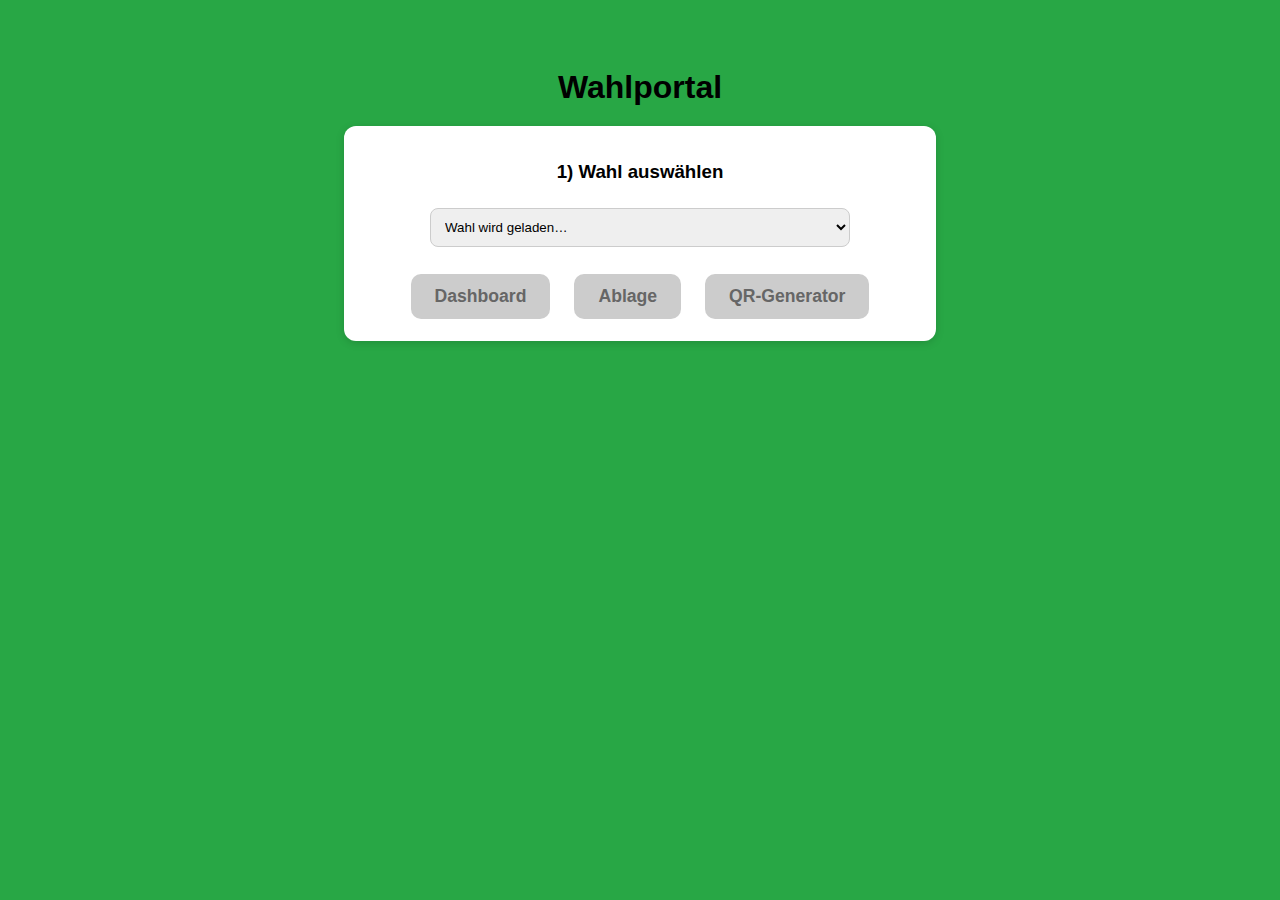
<file: index.html>
<!DOCTYPE html>
<html lang="de">
<head>
  <meta charset="UTF-8" />
  <title>Wahlportal – Start</title>
  <link rel="stylesheet" href="global.css" />
  <style>
    body { text-align:center; padding:40px; }
    .box { max-width: 560px; margin: 0 auto; background:#fff; padding:16px; border-radius:12px; box-shadow:0 2px 8px rgba(0,0,0,.15); }
    .row { display:flex; gap:12px; justify-content:center; flex-wrap:wrap; margin-top:12px; }
    select { width: 100%; max-width: 420px; padding: 10px; border-radius: 8px; border: 1px solid #ccc; }
    button {
      margin: 6px;
      padding: 12px 24px;
      font-size: 1.1em;
      border-radius: 10px;
      cursor: pointer;
      font-weight: bold;
      border: none;
      background-color: #ffffff;
      color: #228B22;
      transition: background 0.2s;
    }
    button:disabled { background:#ccc; cursor:not-allowed; color:#666; }
    button:hover:enabled { background:#f0f0f0; }
    #overlay { display:none; margin-top:12px; font-weight:bold; }
    .hint { margin-top:8px; opacity:.8; font-size:.95em; }
  </style>
</head>
<body>

  <h1>Wahlportal</h1>

  <div class="box">
    <h3>1) Wahl auswählen</h3>
    <select id="wahlSelect">
      <option value="">Wahl wird geladen…</option>
    </select>

    <div id="overlay">Lade Daten im Hintergrund…</div>
<div id="coldstart" style="display:none; margin-top:10px; color:#b00000; font-weight:bold;">
Server startet – beim ersten Aufruf kann das 10-30 Sekunden dauern.
</div>
    <div class="hint" id="wahlInfo"></div>

    <div class="row" style="margin-top:16px;">
      <button id="dashboardBtn" disabled>Dashboard</button>
      <button id="ablageBtn" disabled>Ablage</button>
      <button id="qrBtn" disabled>QR-Generator</button>
    </div>
  </div>

  <!-- Core zuerst -->
  <script src="js/core.js"></script>
  <!-- Index-Logik separat -->
  <script src="js/index.js"></script>
</body>
</html>
</file>
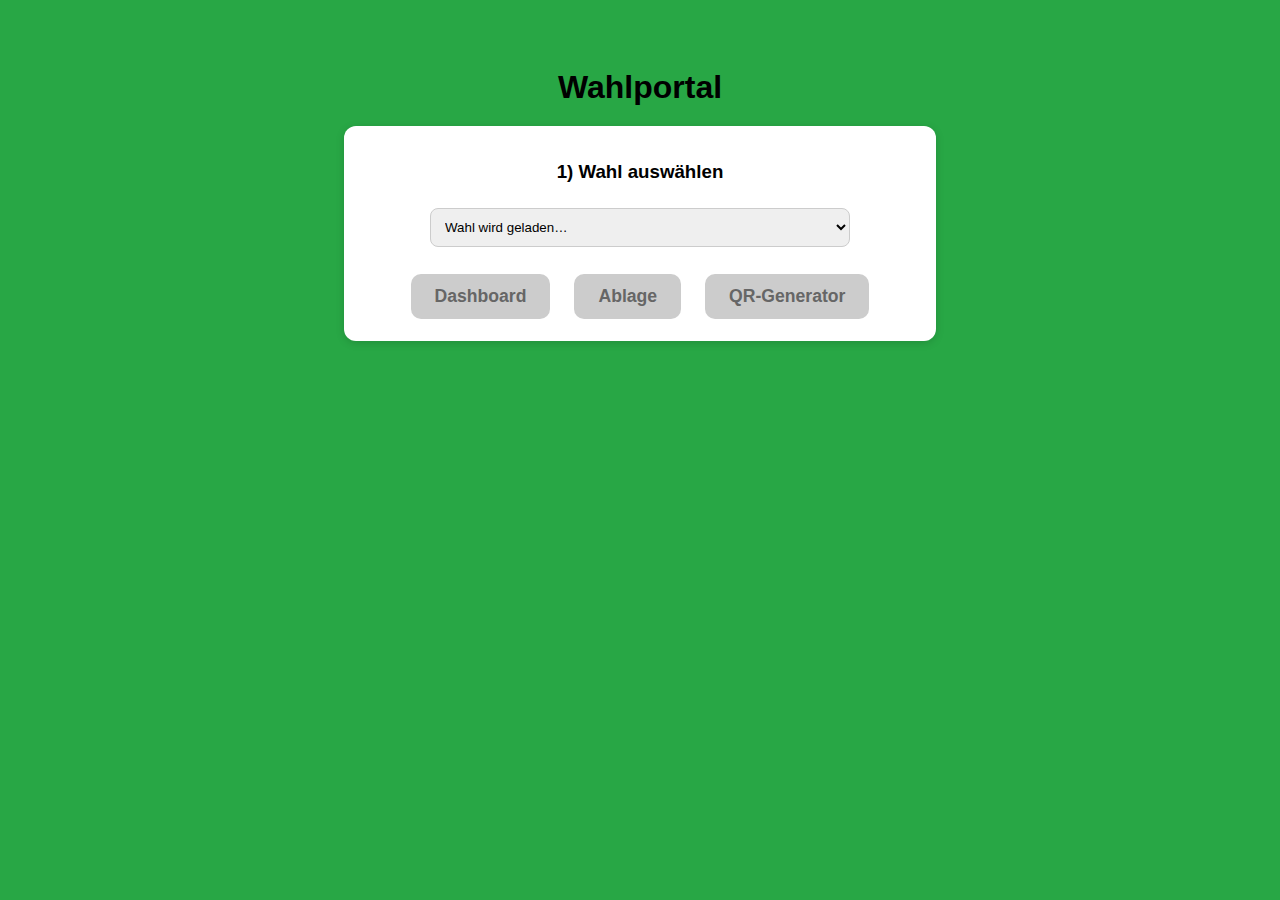
<file: pages/ablage.html>
<!DOCTYPE html>
<html lang="de">
<head>
  <meta charset="UTF-8">
  <title>Ablage</title>
  <link rel="stylesheet" href="../style.css">
</head>

<body>

<!-- HAUPTINHALT -->
<div id="main-content">

  <div id="logo">
    <img src="../logo.png" alt="Logo" class="logo-img">
  </div>

  <div style="margin-bottom: 20px;">
    <a href="../index.html">
      <button>⬅️ Zurück zur Startseite</button>
    </a>
  </div>

  <h2 id="pageTitle">Betrieb anlegen / bearbeiten</h2>

  <p>
    Bitte Bezirk und Betriebsnummer (BKZ) eingeben.
    Existiert der Betrieb bereits, werden vorhandene Dateien angezeigt.
  </p>

  <form id="upload-form" onsubmit="return false;">
    <label>
      Bezirk:
      <select id="bezirk" required>
        <option value="">-- Bitte auswählen --</option>
        <option>Bayern</option>
        <option>Nord</option>
        <option>Süd-West</option>
        <option>Nord-Ost</option>
        <option>MD</option>
        <option>HTM</option>
        <option>NRW</option>
      </select>
    </label>

    <label>
      BKZ:
      <input type="text" id="bkz" required>
    </label>
  </form>

  <!-- LAYOUT -->
  <div class="layout">

    <div class="dropzones">

            <div class="upload-container" id="drop-wahlvorschlag">
        Wahlvorschlag hierher ziehen
        <div class="status" id="status-wahlvorschlag"></div>
        <progress id="prog-wahlvorschlag" max="100" value="0"></progress>
        <div class="file-list" id="list-wahlvorschlag"></div>
      </div>

      <div class="upload-container" id="drop-wahlausschreiben">
        Wahlausschreiben hierher ziehen
        <div class="status" id="status-wahlausschreiben"></div>
        <progress id="prog-wahlausschreiben" max="100" value="0"></progress>
        <div class="file-list" id="list-wahlausschreiben"></div>
      </div>

      <div class="upload-container" id="drop-niederschrift">
        Niederschrift hierher ziehen
        <div class="status" id="status-niederschrift"></div>
        <progress id="prog-niederschrift" max="100" value="0"></progress>
        <div class="file-list" id="list-niederschrift"></div>
      </div>

      <div class="upload-container" id="drop-bekanntmachung">
        Bekanntmachung hierher ziehen
        <div class="status" id="status-bekanntmachung"></div>
        <progress id="prog-bekanntmachung" max="100" value="0"></progress>
        <div class="file-list" id="list-bekanntmachung"></div>
      </div>

      <div class="upload-container" id="drop-sonstige">
        Sonstige Unterlagen hierher ziehen
        <div class="status" id="status-sonstige"></div>
        <progress id="prog-sonstige" max="100" value="0"></progress>
        <div class="file-list" id="list-sonstige"></div>
      </div>


      <button id="upload-btn" disabled>Alle Dateien hochladen</button>
    </div>

    <div class="existing">
      <h3>Bereits hochgeladene Dateien</h3>
      <div id="existing-files" class="file-list">
        Bitte Bezirk und BKZ auswählen
      </div>
    </div>

  </div>

  <h3>Debug</h3>
  <pre id="debug"></pre>

</div>

<!-- Multiwahl Core + Ablage Script -->
<script src="../js/core.js"></script>
<script src="../js/ablage.js"></script>
</body>
</html>
</file>
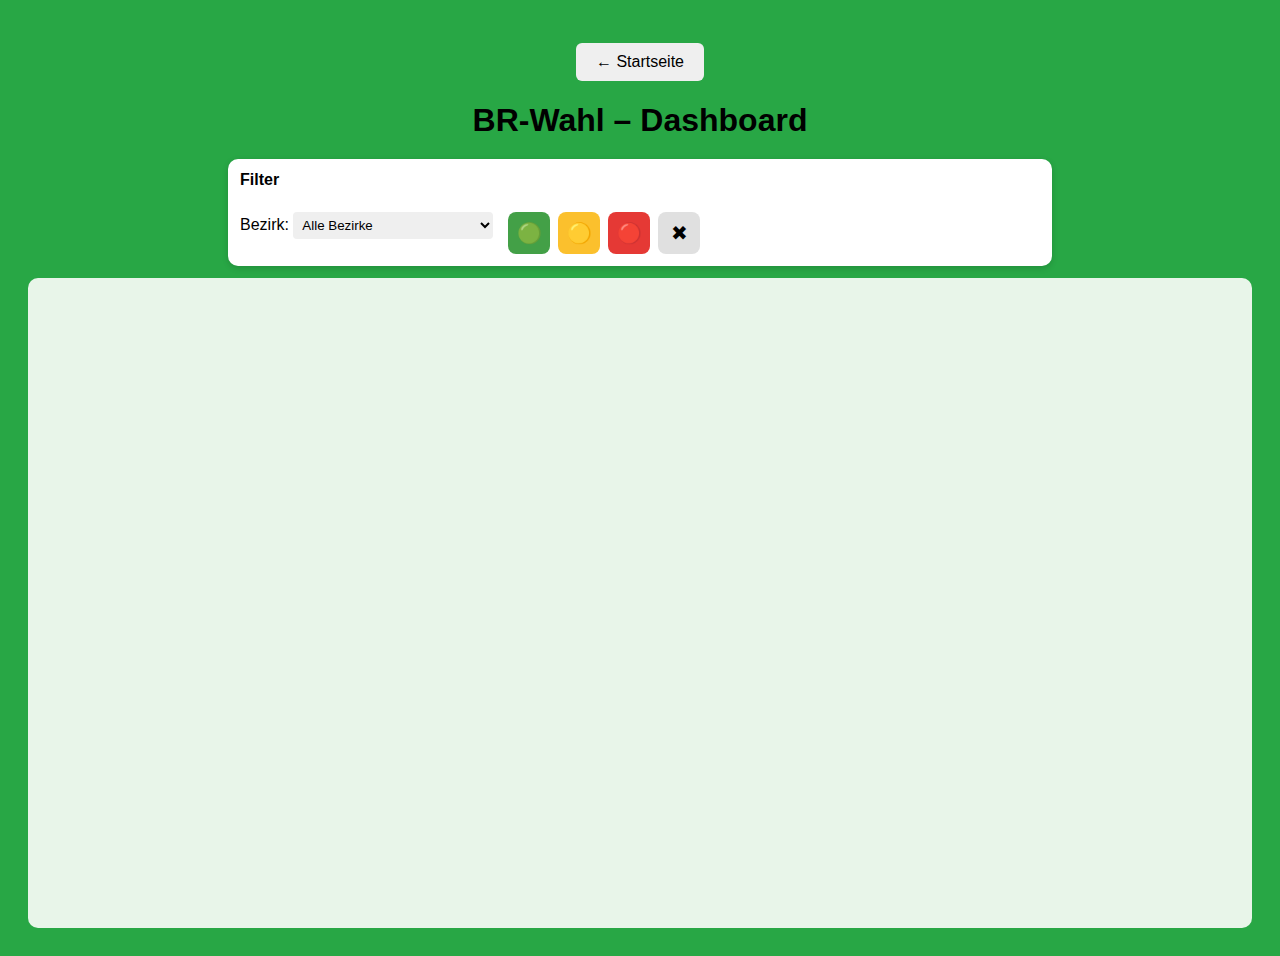
<file: pages/dashboard.html>
<!DOCTYPE html>
<html lang="de">
<head>
<meta charset="UTF-8">
<title>BR Wahlen 2026 – Dashboard</title>

<link rel="stylesheet" href="../global.css">
<link rel="stylesheet" href="../css/dashboard.css">

</head>
<body>

<div id="back-button">
  <button onclick="window.location.href='../index.html'">← Startseite</button>
</div>

<h1>BR-Wahl – Dashboard</h1>

<!-- FILTER BOX -->
<div class="filter-box">
  <div class="filter-title">Filter</div>

  <div class="filter-row">
    <label>
      Bezirk:
      <select id="bezirkFilter">
        <option value="">Alle Bezirke</option>
      </select>
    </label>

    <div class="ampel-filter">
      <button class="ampel-btn gruen" data-filter="gruen">🟢</button>
      <button class="ampel-btn gelb" data-filter="gelb">🟡</button>
      <button class="ampel-btn rot" data-filter="rot">🔴</button>
      <button class="ampel-btn clear" data-filter="">✖</button>
    </div>
  </div>
</div>

<div id="overlay">
  <div class="spinner"></div>
  Lade Daten...
</div>

<div id="summary"></div>

<!-- VIRTUAL SCROLL CONTAINER -->
<div id="grid-wrapper">
  <div id="status-list"></div>
</div>

<script src="../js/dashboard.js?v=2"></script>
</body>
</html>
</file>
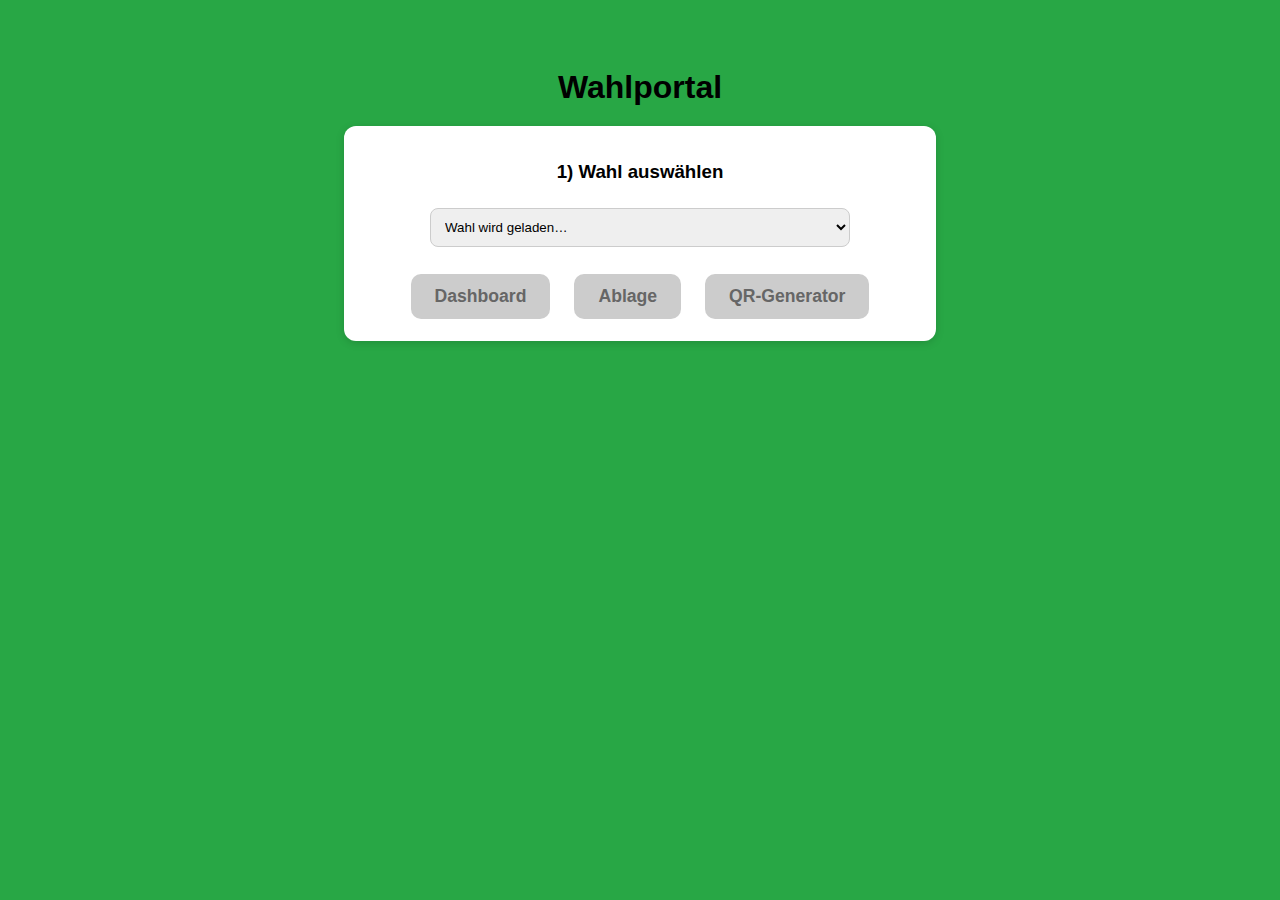
<file: pages/marker.html>
<!DOCTYPE html>
<html lang="de">
<head>
  <meta charset="UTF-8">
  <title>Ablage</title>
  <link rel="stylesheet" href="../style.css">
</head>

<body>

<!-- HAUPTINHALT -->
<div id="main-content">

  <div id="logo">
    <img src="../logo.png" alt="Logo" class="logo-img">
  </div>

  <div style="margin-bottom: 20px;">
    <a href="dashboard.html">
      <button>⬅️ Zurück zum Dashboard</button>
    </a>
  </div>

  <h2 id="pageTitle">Betrieb anlegen / bearbeiten</h2>

  <p>
    Bitte Bezirk und Betriebsnummer (BKZ) eingeben.
    Existiert der Betrieb bereits, werden vorhandene Dateien angezeigt.
  </p>

  <form id="upload-form" onsubmit="return false;">
    <label>
      Bezirk:
      <select id="bezirk" required>
        <option value="">-- Bitte auswählen --</option>
        <option>Bayern</option>
        <option>Nord</option>
        <option>Süd-West</option>
        <option>Nord-Ost</option>
        <option>MTD</option>
        <option>HTM</option>
        <option>NRW</option>
      </select>
    </label>

    <label>
      BKZ:
      <input type="text" id="bkz" required>
    </label>
  </form>

  <!-- LAYOUT -->
  <div class="layout">

    <div class="dropzones">

      <div class="upload-container" id="drop-wahlausschreiben">
        Wahlausschreiben hierher ziehen
        <div class="status" id="status-wahlausschreiben"></div>
        <progress id="prog-wahlausschreiben" max="100" value="0"></progress>
        <div class="file-list" id="list-wahlausschreiben"></div>
      </div>

      <div class="upload-container" id="drop-niederschrift">
        Niederschrift hierher ziehen
        <div class="status" id="status-niederschrift"></div>
        <progress id="prog-niederschrift" max="100" value="0"></progress>
        <div class="file-list" id="list-niederschrift"></div>
      </div>

      <div class="upload-container" id="drop-wahlvorschlag">
        Wahlvorschlag hierher ziehen
        <div class="status" id="status-wahlvorschlag"></div>
        <progress id="prog-wahlvorschlag" max="100" value="0"></progress>
        <div class="file-list" id="list-wahlvorschlag"></div>
      </div>

      <button id="upload-btn" disabled>Alle Dateien hochladen</button>
    </div>

    <div class="existing">
      <h3>Bereits hochgeladene Dateien</h3>
      <div id="existing-files" class="file-list">
        Bitte Bezirk und BKZ auswählen
      </div>
    </div>

  </div>

  <h3>Debug</h3>
  <pre id="debug"></pre>

</div>

<!-- Multiwahl Core + Ablage Script -->
<script src="../js/core.js"></script>
<script src="../js/ablage.js"></script>
</body>
</html>
</file>
<file: global.css>
/* =====================
   GLOBAL LAYOUT
===================== */
body {
  background-color: #28a745;
  font-family: Arial, sans-serif;
  color: #000;
  padding: 20px;
  text-align: center;
}

h1, h2, h3 { margin-bottom: 20px; }

#logo { margin-bottom: 20px; }

.logo-img {
  max-width: 600px;
  width: 100%;
  height: auto;
}

/* =====================
   FORM ELEMENTE
===================== */
button {
  margin-top: 15px;
  padding: 10px 20px;
  font-size: 16px;
  cursor: pointer;
  border-radius: 6px;
  border: none;
}

input[type="text"],
input[type="password"],
select {
  padding: 5px;
  margin: 5px 0;
  width: 200px;
  border-radius: 4px;
  border: none;
}
</file>
<file: style.css>
/* =====================
   GRUNDLAYOUT
===================== */
body {
  background-color: #28a745;
  font-family: Arial, sans-serif;
  color: #fff;
  padding: 20px;
  text-align: center;
}

h2 { margin-bottom: 20px; }
#logo { margin-bottom: 20px; }

.logo-img {
  max-width: 600px;
  width: 100%;
  height: auto;
}

/* =====================
   LOGIN
===================== */
#login-box {
  background: #fff;
  color: #000;
  padding: 20px;
  border-radius: 8px;
  width: 300px;
  margin: 120px auto;
}

/* =====================
   LAYOUT
===================== */
.layout {
  display: flex;
  gap: 30px;
  justify-content: center;
  align-items: flex-start;
  margin-top: 20px;
}

.dropzones {
  display: flex;
  flex-direction: column;
  align-items: center;
}

/* =====================
   DROPZONEN
===================== */
.upload-container {
  border: 2px dashed #fff;
  padding: 20px;
  margin: 10px 0;
  width: 320px;
  cursor: pointer;
  text-align: center;
  border-radius: 8px;
  background: rgba(255,255,255,0.03);
}

.upload-container.hover {
  border-color: #000;
  background: rgba(0,0,0,0.05);
}

.upload-container progress {
  width: 100%;
  display: none;
  margin-top: 8px;
  pointer-events: none;
}

/* =====================
   RECHTE SPALTE – HOCHGELADENE DATEIEN
===================== */
.existing {
  background: #ffffff;
  color: #000000;
  padding: 15px;
  border-radius: 8px;
  width: 320px;
  text-align: left;
}

#existing-files {
  min-height: 250px;
  max-height: 500px;
  overflow-y: auto;
}

/* Schrift im rechten Container */
.existing .file-list,
.existing ul,
.existing li,
.existing small {
  color: #000;
}

/* =====================
   DATEILISTEN (global)
===================== */
.file-list {
  font-size: 13px;
  margin-top: 10px;
  text-align: left;
  width: 90%;
  margin-left: auto;
  margin-right: auto;
}

/* =====================
   FORM & BUTTONS
===================== */
button {
  margin-top: 15px;
  padding: 10px 20px;
  font-size: 16px;
  cursor: pointer;
  border-radius: 6px;
  border: none;
}

input[type="text"],
input[type="password"],
select {
  padding: 5px;
  margin: 5px 0;
  width: 200px;
  border-radius: 4px;
  border: none;
}

.status {
  margin-top: 8px;
  font-size: 14px;
  color: #fff;
}

/* =====================
   DEBUG
===================== */
#debug {
  background: #fff;
  color: #000;
  padding: 10px;
  margin-top: 20px;
}

/* =====================
   RESPONSIVE
===================== */
@media (max-width: 900px) {
  .layout {
    flex-direction: column;
    align-items: center;
  }
}
/* ===========================
   QR PAGE LAYOUT (UPDATED)
=========================== */
.qr-page{
  max-width: 980px;
  margin: 0 auto;
  display: grid;
  grid-template-columns: 1fr;
  gap: 18px;
}

.qr-form-card{
  background: rgba(255,255,255,0.95);
  border-radius: 12px;
  padding: 16px;
  box-shadow: 0 3px 10px rgba(0,0,0,0.15);
  text-align: left;
}

.qr-subtitle{
  margin: 0 0 12px 0;
  color: #0b1f10;
}

.qr-form-grid{
  display: grid;
  grid-template-columns: repeat(2, minmax(0, 1fr));
  gap: 12px;
}

@media (max-width: 720px){
  .qr-form-grid{ grid-template-columns: 1fr; }
}

.qr-field span{
  display:block;
  font-weight: 700;
  margin-bottom: 6px;
  color: #163a1f;
}

.qr-field input{
  width: 100%;
  box-sizing: border-box;
  padding: 10px 10px;
  border-radius: 10px;
  border: 1px solid rgba(0,0,0,0.18);
}

/* Center area */
.qr-center{
  display: flex;
  flex-direction: column;
  align-items: center;
  gap: 12px;
}

/* Button rows */
.qr-actions-top,
.qr-actions-bottom,
.qr-actions-sticker{
  display: flex;
  gap: 12px;
  justify-content: center;
  flex-wrap: wrap;
}

/* Button hierarchy */
.btn-primary{
  background: #0b1f10;
  color: #fff;
}
.btn-secondary{
  background: #eaf3ed;
  color: #0b1f10;
}

button:hover{
  filter: brightness(0.96);
}

.qr-code-card{
  background: rgba(255,255,255,0.95);
  border-radius: 12px;
  padding: 18px 18px 12px;
  box-shadow: 0 3px 10px rgba(0,0,0,0.15);
  width: min(420px, 92vw);
}

.qr-code{
  display: flex;
  justify-content: center;
  align-items: center;
}

.qr-status{
  margin-top: 10px;
  color: #333;
  font-weight: 600;
  text-align: center;
  min-height: 22px;
}

.qr-sticker{
  width: min(720px, 96vw);
  background: rgba(255,255,255,0.95);
  border-radius: 12px;
  padding: 14px;
  box-shadow: 0 3px 10px rgba(0,0,0,0.15);
}

.qr-subtitle-small{
  margin: 0 0 10px 0;
  text-align: center;
  color: #0b1f10;
}

.sticker-preview{
  margin-top: 10px;
  display: flex;
  justify-content: center;
  padding: 8px;
  border-radius: 10px;
  background: rgba(0,0,0,0.04);
}

.qr-divider{
  border: 0;
  border-top: 1px solid rgba(0,0,0,0.10);
  margin: 16px 0;
}

.qr-batch{
  text-align: left;
  padding: 6px 2px 2px;
}

.qr-batch-hint{
  font-size: 12px;
  color: rgba(0,0,0,0.65);
  margin-bottom: 8px;
  font-weight: 700;
}

.qr-batch-text{
  width: 100%;
  min-height: 90px;
  box-sizing: border-box;
  padding: 10px 10px;
  border-radius: 10px;
  border: 1px solid rgba(0,0,0,0.18);
  resize: vertical;
}

.qr-back{
  margin-top: 6px;
}
</file>
<file: css/dashboard.css>
/* ===============================
   FILTER BOX
=============================== */
.filter-box {
  background: #ffffff;
  border-radius: 10px;
  padding: 12px;
  margin-bottom: 12px;
  box-shadow: 0 2px 6px rgba(0,0,0,0.15);
  max-width: 800px;
  margin-left: auto;
  margin-right: auto;
}

.filter-title {
  font-weight: bold;
  margin-bottom: 8px;
  text-align: left;
}

.filter-row {
  display: flex;
  align-items: center;
  gap: 15px;
  flex-wrap: wrap;
}

.ampel-filter {
  display: flex;
  gap: 8px;
}

/* ===============================
   AMPEL BUTTONS
=============================== */
.ampel-btn {
  width: 42px;
  height: 42px;
  border-radius: 8px;
  border: none;
  cursor: pointer;
  font-size: 20px;
  display: flex;
  align-items: center;
  justify-content: center;
  transition: 0.1s;
}

.ampel-btn:hover {
  transform: scale(1.08);
  box-shadow: 0 0 6px rgba(0,0,0,0.3);
}

.ampel-btn.active {
  outline: 3px solid #000;
}

.gruen { background:#43a047; color:#fff; }
.gelb { background:#fbc02d; color:#000; }
.rot { background:#e53935; color:#fff; }
.clear { background:#e0e0e0; }

/* ===============================
   SUMMARY
=============================== */
#summary {
  font-weight: bold;
  margin: 10px 0;
  color: #333;
}

/* ===============================
   VIRTUAL SCROLL
=============================== */
#grid-wrapper {
  height: 70vh;
  overflow-y: auto;
  background: #e8f5e9;   /* hellgrüner Scrollbereich */
  padding: 10px;
  border-radius: 10px;
}

#status-list {
  display: flex;
  flex-direction: column;
  gap: 4px;
}

/* ===============================
   HEADER
=============================== */
.bezirk-header {
  padding: 8px 10px;
  font-weight: bold;
  background: #c8e6c9; /* grünlicher Header */
  border-bottom: 1px solid #ddd;
  border-radius: 6px;
}

/* ===============================
   CARD
=============================== */
.card {
  display: flex;
  align-items: center;
  justify-content: space-between;
  gap: 10px;
  padding: 8px 12px;
  background: #ffffff;  /* weiße Karte */
  border-radius: 8px;
  box-shadow: 0 1px 2px rgba(0,0,0,0.1);
}

/* Ampel-Kreis */
.ampel {
  display: inline-block;
  width: 14px;
  height: 14px;
  border-radius: 50%;
  margin-right: 6px;
}

/* BKZ-Link links */
.bkz-link a {
  font-weight: 600;
  text-decoration: none;
  color: #000;
}

.bkz-link a:hover {
  text-decoration: underline;
}

/* Betriebsname mittig */
.betrieb {
  flex: 1;
  text-align: center;
  font-weight: 500;
}

/* Anzahl Dateien / Bezirk rechts */
.files {
  text-align: right;
  font-size: 0.9em;
  color: #555;
}

/* ===============================
   OVERLAY / LOADING
=============================== */
#overlay {
  position: fixed;
  top: 0; left: 0;
  width: 100%; height: 100%;
  background: rgba(255,255,255,0.85);
  display: none;
  align-items: center;
  justify-content: center;
  z-index: 999;
  flex-direction: column;
}

.spinner {
  width: 40px;
  height: 40px;
  border: 4px solid #ccc;
  border-top-color: #333;
  border-radius: 50%;
  animation: spin 1s linear infinite;
  margin-bottom: 10px;
}

@keyframes spin {
  to { transform: rotate(360deg); }
}
</file>
